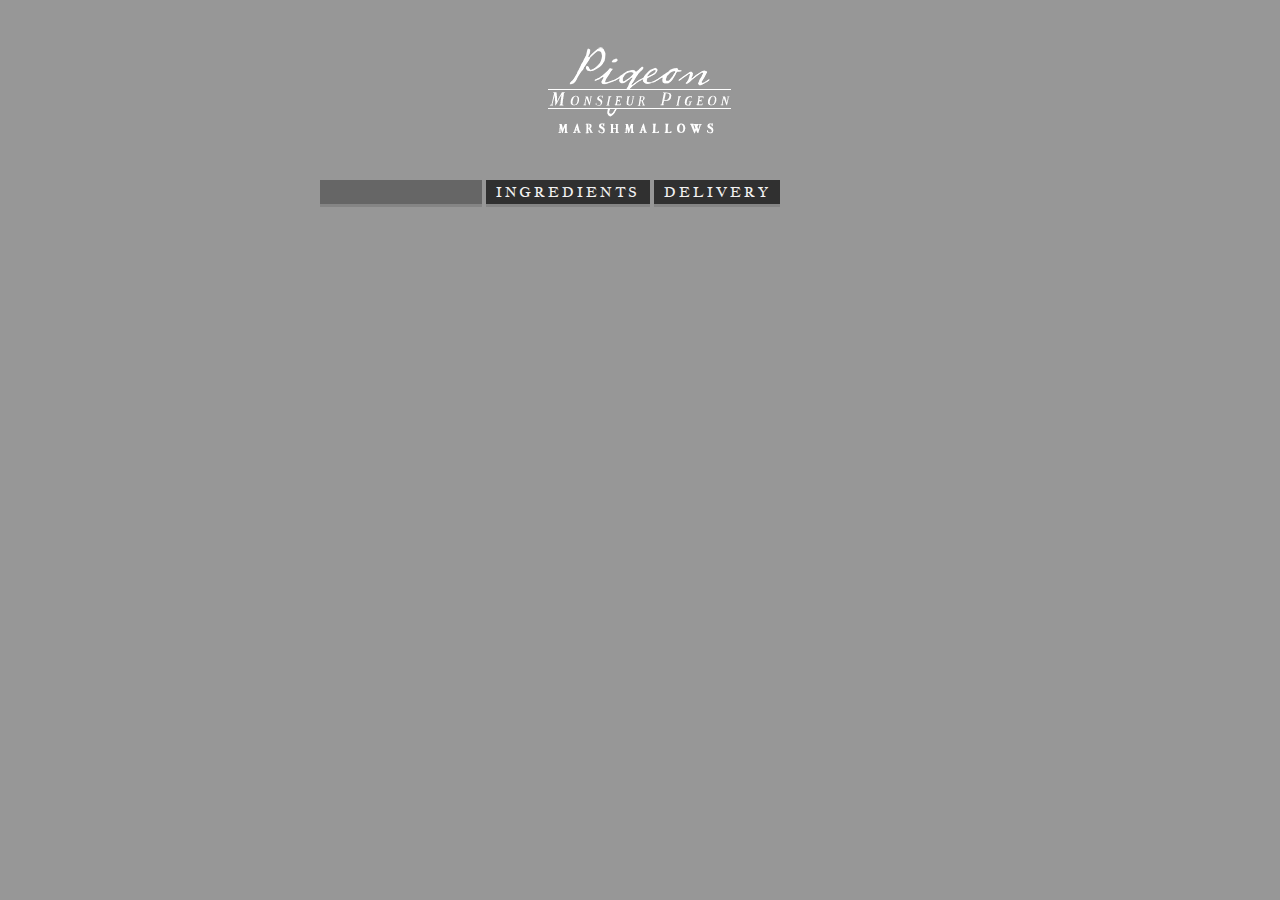
<file: 09/html/index.html>
<!DOCTYPE html>
<html lang="en">
<head>
    <title>COntent Panels-Tabs</title>
    <link rel="stylesheet" href="../css/base.css">
    <link rel="stylesheet" href="../css/tabs.css">
</head>
<body>
    
    <header>
        <h1>Monsieur Pigeon</h1>
    </header>
    <section class="page" >
        <div class="tabs">
            <ul class="tabs-list">
                <li class="active"><a class="tab-control " href="#tab-1">
                    <h3>Description</h3>
                </a></li>
                <li><a class="tab-control" href="#tab-2">
                    <h3>Ingredients</h3>
                </a></li>
                <li><a class="tab-control" href="#tab-3">
                    <h3>Delivery</h3>
                </a></li>

            </ul>
            <div class="tab-panel avtive" id="tab-1">
                <p>Take your tasterbuds for a gentle steroll through an English garden.</p>
            </div>
            <div class="tab-panel" id="tab-2">
                <p><strong>ELDERBERRY</strong> sugar, glucose syrup, elderberry concentrate, gelatine</p>
            </div>
            <div class="tab-panel" id="tab-3">
                <p>Free posttage and packaging on all orders! Due to the perishable nature of our product.</p>
            </div>
        </div><!--.tabs-->
    </section><!--.page-->
    <script src="../js/jquery-1.11.0.min.js"></script>
    <script src="../js/tabs.js"></script>
</body>
</html>
</file>
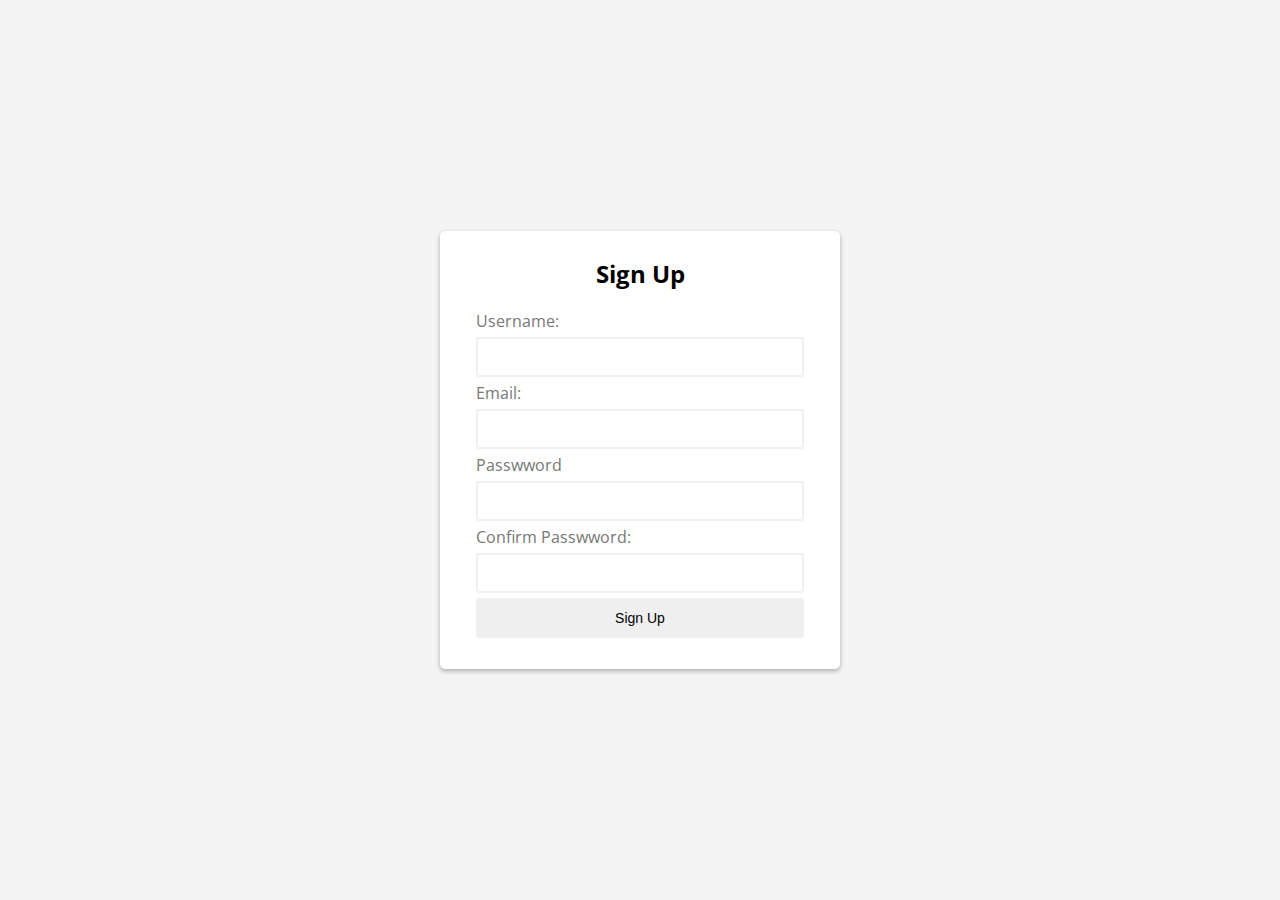
<file: form validation/html/index.html>
<!DOCTYPE html>
<html lang="en">
<head>
    <meta charset="UTF-8">
    <meta name="viewport" content="width=device-width, initial-scale=1.0">
    <title>JavaScript Form Validation</title>
    <link rel="stylesheet" href="/form validation/css/style.css">
</head>
<body>
    <div class="container">
        <form id="signup" class="form">
            <h1>Sign Up</h1>
            <div class="form-field">
                <label for="username">Username:</label>
                <input type="text" name="username" id="username" autocomplete="off">
                <small></small>
            </div>

            <div class="form-field">
                <label for="email">Email:</label>
                <input type="text" name="email" id="email" autocomplete="off">
                <small></small>
            </div>
            

            <div class="form-field">
                <label for="passwword">Passwword</label>
                <input type="password" name="passwword" id="passwword" autocomplete="off">
                <small></small>
            </div>

            <div class="form-field">
                <label for="confirm-password">Confirm Passwword:</label>
                <input type="password" name="confirm-password" id="confirm-password" autocomplete="off">
                <small></small>
            </div>

            <div class="form-field">
                <input type="submit" value="Sign Up">
            </div>
        </form>
    </div>
    <script src="/form validation/js/app.js"></script>
</body>
</html>
</file>
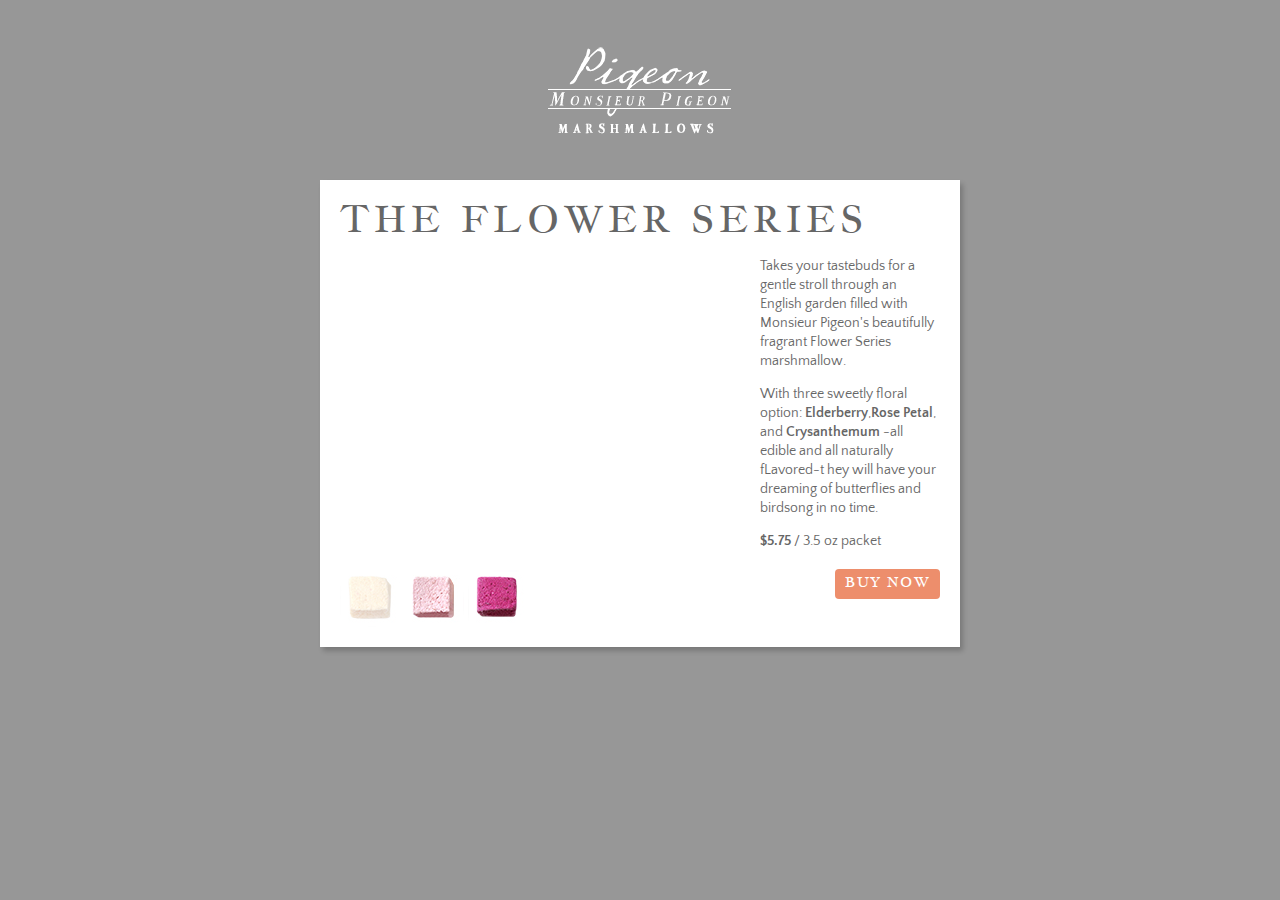
<file: 06/html/photo-viewr.html>
<!DOCTYPE html>
<html lang="en">
<head>
    <meta charset="UTF-8">
    <meta name="viewport" content="width=device-width, initial-scale=1.0">
    <title>Photo Viewer demo</title>
    <link rel="stylesheet" href="/06/css/base.css">
    <link rel="stylesheet" href="/06/css/photo-viewer.css">
</head>
<body>
    <header><h1>Monsieur Pigeon</h1></header>
    <section class="page panel">
        <h2>The Flower Series</h2>
        <div class="gallery">
            <div id="photo-viewer"></div>
            <div id="thumbmails">
                <a href="/06/img/photo-1.jpg" class="thumb avtive" title="Elderberry Marshmallow"><img src="/06/img/thumb-1.jpg" 
                    alt="Elderberry Marshmallow /"></a>
                <a href="/06/img/photo-2.jpg" class="thumb" title="Rose Marshmallow"><img src="/06/img/thumb-2.jpg"
                     alt="Rose Marshmallow"></a>
                <a href="/06/img/photo-3.jpg" class="thumb" title="Crysanthemum Marshmallow"><img src="/06/img/thumb-3.jpg"
                     alt="Crysanthemum Marshmallow"></a>
            </div>
        </div>
        <div class="description">
            <p class="standfirst">Takes your tastebuds for a gentle stroll through an English garden filled
                with Monsieur Pigeon's beautifully fragrant Flower Series marshmallow.</p>
            <p>With three sweetly floral option: <strong>Elderberry</strong>,<strong>Rose Petal</strong>,
                and <strong>Crysanthemum</strong>
                -all edible and all naturally fLavored-t
                hey will have your dreaming of butterflies and birdsong in no time.  </p>
                <p><strong>$5.75</strong> / 3.5 oz packet</p>
                <a href="" id="buy">Buy now</a>
        </div>
    </section>
    <script src="/06/js/jquery.js"></script>
    <script src="/06/js/photo-viewer.js"></script>

</body>
</html>
</file>
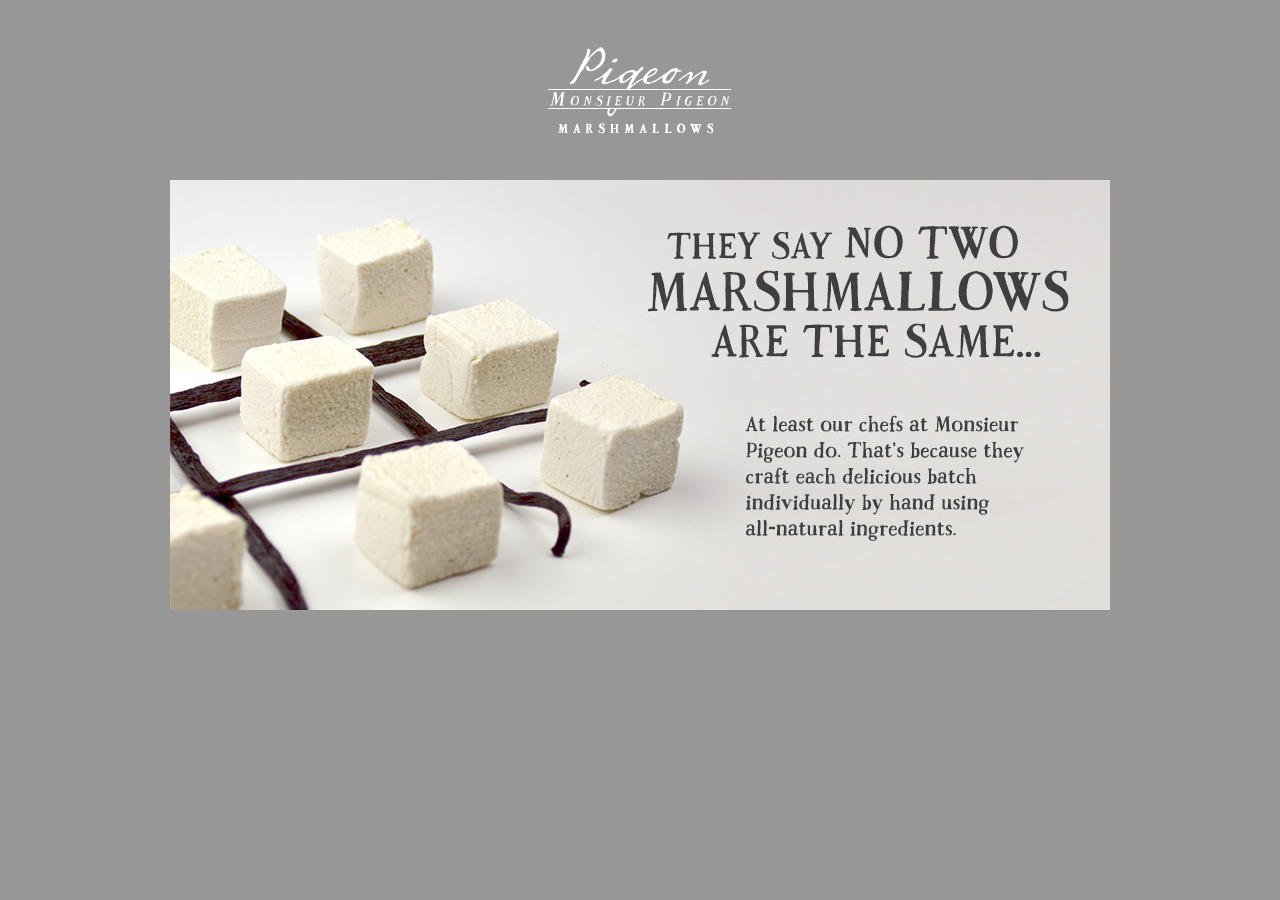
<file: 07/html/slider.htm>
<!DOCTYPE html>
<html lang="en">
<head>
    <link rel="stylesheet" href="../css/base.css">
    <link rel="stylesheet" href="../css/slider.css">
    <title>Slider</title>
</head>
<body>
    <header><h1>Monsieur Pigeon</h1></header>
    <section>

        <div class="slider">
            <div class="slider-viewer">
                <div class="slider-group">
                    <div class="slide slide-1">
                        <img src="../img/slide-1.jpg" alt="No two are the same">
                    </div>
                    <div class="slide slide-2">
                        <img src="../img/slide-2.jpg" alt="Monsieur Mints">
                    </div>
                    <div class="slide slide-3">
                        <img src="../img/slide-3.jpg" alt="The Flower Series">
                    </div>
                    <div class="slide slide-4">
                        <img src="../img/slide-4.jpg" alt="salt o' The Sea">
                    </div>
                </div>
            </div>
            <div class="slide-button"></div>
        </div>
    </section>
    <script src="../js/jquery-1.11.0.min.js"></script>
    <script src="../js/slider.js"></script>
</body>
</html>
</file>
<file: 09/css/base.css>
@import url(http://fonts.googleapis.com/css?family=Jacques+Francois);
@import url(http://fonts.googleapis.com/css?family=Quattrocento+Sans);

body {
  background-color: #979797;
  color: #fff;
  margin: 0;
  padding: 0;}

.page {
  max-width: 640px;
  margin: 0 auto 30px auto;}

.panel {
  background-color: #fff;
  color: #666;
  box-shadow: 3px 4px 5px rgba(0, 0, 0, 0.2);
  overflow: auto;}

button {
  border: none;}

/********** LOGO **********/
h1 {
  text-align: center;
  width: 200px;
  height: 100px;
  margin: 40px auto 40px auto;
  background-image: url('../img/logo.png');
  background-repeat: no-repeat;
  text-indent: 100%;
  white-space: nowrap;
  overflow: hidden;}

/********** TYPOGRAPHY **********/
body, button {
    font-family: 'Jacques Francois', serif;}

h2, h3 {
  font-weight: normal;
  margin: 0;}
h2 {
  color: #666;
  text-transform: uppercase;
  letter-spacing: 0.14em;
  font-size: 230%;
  line-height: 1em;
  padding: 20px 0 0 20px;}
h3 {
  font-size: 90%;
  letter-spacing: 0.2em;}

p {
  font-family: 'Quattrocento Sans', sans-serif;
  line-height: 1.4em;}

a {
    text-decoration: none;}

button {
  font-size: 90%;
  text-align: left;
  text-transform: uppercase;}

  /*****************  No JS ***************/
#billboard {text-align: center;}
.js-warning {display: none;}

.no-js .js-warning {
  display: block;
  border: 3px solid #fff;
  text-align: center;
  background-color: #fff;
  color: #db5391;
  padding: 10px;}
</file>
<file: 09/css/tabs.css>
/***** TABS*******/
.tabs-list{
    margin: 0;
    padding: 0;
}
.tabs-list li{
    display: inline-block;
    list-style-type: none;
    background-color: #303030;
    border-bottom: 3px solid #858585;
    font-family: 'Jacques Francois ' serif;
    text-transform: uppercase;
    letter-spacing: 0.2em;
}
.tabs-list li a{
    color: #f2f2f2;
    display: block;
    padding: 3px 10px 3px 10px;
}

/******* HOVER STATES *******/
.tabs-list li.active a, .tabs-list li a:hover{
    color: #666;
    background-color: #e5e5e5;
}
.tabs-list li.active a, .tabs-list li a:hover{
    color: #666;
    background-color: #666;
}

/******** PANELS ********/
.tab-panel{
    display: none;
    background-color: #e5e5e5;
    color: #666;
    min-height: 150px;
    overflow: auto;
}
.tab-panel.active{
    display: block;
}
.tab-panel p{
    margin: 20px;
}
</file>
<file: form validation/css/style.css>
@import url('https://fonts.googleapis.com/css?family=Open+Sans&display=swap');

:root {
    --error-color: #dc3545;
    --success-color: #28a745;
    --warning-color: #ffc107;
}

* {
    margin: 0;
    padding: 0;
    box-sizing: border-box;
}


body {
    font-family: 'Open Sans', sans-serif;
    font-size: 16px;
    background-color: #f4f4f4;
    display: flex;
    flex-direction: column;
    justify-content: center;
    align-items: center;
    min-height: 100vh;
    margin: 0;
}

.container {
    background-color: #fff;
    padding: 1em;
    border-radius: 5px;
    box-shadow: 0 2px 5px rgba(0, 0, 0, 0.3);
    width: 400px;
}

.form {
    padding: 10px 20px;
}

.form h1 {
    font-size: 1.5em;
    text-align: center;
    margin-bottom: 20px;

}

.form-field {
    margin-bottom: 5px;

}

.form-field label {
    display: block;
    color: #777;
    margin-bottom: 5px;
}

.form-field input {
    border: solid 2px #f0f0f0;
    border-radius: 3px;
    padding: 10px;
    margin-bottom: 5px;
    font-size: 14px;
    display: block;
    width: 100%;
}

.form-field input:focus {
    outline: none;
}

.form-field.error input {
    border-color: var(--error-color);
}

.form-field.success input {
    border-color: var(--success-color);
}


.form-field small {
    color: var(--error-color);
}


/* button */
.btn {
    width: 100%;
    padding: 3%;
    background: #007bff;
    border-bottom: 2px solid #007bff;
    border-top-style: none;
    border-right-style: none;
    border-left-style: none;
    color: #fff;
    text-transform: uppercase;
}

.btn:hover {
    background: #0069d9;
    cursor: pointer;
}

.btn:focus {
    outline: none;
}
</file>
<file: 06/css/base.css>
@import url(http://fonts.googleapis.com/css?family=Jacques+Francois);
@import url(http://fonts.googleapis.com/css?family=Quattrocento+Sans);

body {
  background-color: #979797;
  color: #fff;
  margin: 0;
  padding: 0;}

.page {
  max-width: 640px;
  margin: 0 auto 30px auto;}

.panel {
  background-color: #fff;
  color: #666;
  box-shadow: 3px 4px 5px rgba(0, 0, 0, 0.2);
  overflow: auto;}

button {
  border: none;}

/********** LOGO **********/
h1 {
  text-align: center;
  width: 200px;
  height: 100px;
  margin: 40px auto 40px auto;
  background-image: url('../img/logo.png');
  background-repeat: no-repeat;
  text-indent: 100%;
  white-space: nowrap;
  overflow: hidden;}

/********** TYPOGRAPHY **********/
body, button {
    font-family: 'Jacques Francois', serif;}

h2, h3 {
  font-weight: normal;
  margin: 0;}
h2 {
  color: #666;
  text-transform: uppercase;
  letter-spacing: 0.14em;
  font-size: 230%;
  line-height: 1em;
  padding: 20px 0 0 20px;}
h3 {
  font-size: 90%;
  letter-spacing: 0.2em;}

p {
  font-family: 'Quattrocento Sans', sans-serif;
  line-height: 1.4em;}

a {
    text-decoration: none;}

button {
  font-size: 90%;
  text-align: left;
  text-transform: uppercase;}

  /*****************  No JS ***************/
#billboard {text-align: center;}
.js-warning {display: none;}

.no-js .js-warning {
  display: block;
  border: 3px solid #fff;
  text-align: center;
  background-color: #fff;
  color: #db5391;
  padding: 10px;}
</file>
<file: 06/css/photo-viewer.css>
/*********MAIN PICTURE*********/
#photo-viewer{
    position: relative;
    height: 300px;
    overflow: hidden;}

#photo-viewer.is-loading::after{
    content: url(../img/load.gif);
    position: absolute;
    top: 0;
    left: 0;}

#photo-viewer image{position: absolute;
max-width: 100%;
max-height: 100%;
top: 50%;
left: 50%;}



/* THUMBNAILS*/
#thumbmails{
    margin: 10px 5px 0 0;
    height: 60px;}

a.avtive{
    opacity: 0.3;}


/*PARTS OF PAGES*/
.gallery{
    width: 400px;
    padding: 20px;
    float: left;}

.description{
    width: 180px;
    float: right;
    padding: 20px 20px 0 0;
    font-size: 85%;
line-height: 1em;}

.standfirst{
    margin: 0;}


/****** BUY BUTTON *******/
a#buy{
    background-color: #ed8e6c;
    color: #ffffff;
    border: none;
    border-radius: 4px;
    padding: 7px 10px 9px 10px;
    margin:5px 0 20px 0;
    float: right;
    letter-spacing: 0.1em;
    text-transform: uppercase;}

a#buy:hover{background-color: #ed8e6c;}
</file>
<file: 07/css/base.css>
@import url(http://fonts.googleapis.com/css?family=Jacques+Francois);
@import url(http://fonts.googleapis.com/css?family=Quattrocento+Sans);

body {
  background-color: #979797;
  color: #fff;
  margin: 0;
  padding: 0;}

.page {
  max-width: 640px;
  margin: 0 auto 30px auto;}

.panel {
  background-color: #fff;
  color: #666;
  box-shadow: 3px 4px 5px rgba(0, 0, 0, 0.2);
  overflow: auto;}

button {
  border: none;}

/********** LOGO **********/
h1 {
  text-align: center;
  width: 200px;
  height: 100px;
  margin: 40px auto 40px auto;
  background-image: url('../img/logo.png');
  background-repeat: no-repeat;
  text-indent: 100%;
  white-space: nowrap;
  overflow: hidden;}

/********** TYPOGRAPHY **********/
body, button {
    font-family: 'Jacques Francois', serif;}

h2, h3 {
  font-weight: normal;
  margin: 0;}
h2 {
  color: #666;
  text-transform: uppercase;
  letter-spacing: 0.14em;
  font-size: 230%;
  line-height: 1em;
  padding: 20px 0 0 20px;}
h3 {
  font-size: 90%;
  letter-spacing: 0.2em;}

p {
  font-family: 'Quattrocento Sans', sans-serif;
  line-height: 1.4em;}

a {
    text-decoration: none;}

button {
  font-size: 90%;
  text-align: left;
  text-transform: uppercase;}

  /*****************  No JS ***************/
#billboard {text-align: center;}
.js-warning {display: none;}

.no-js .js-warning {
  display: block;
  border: 3px solid #fff;
  text-align: center;
  background-color: #fff;
  color: #db5391;
  padding: 10px;}
</file>
<file: 07/css/slider.css>
/***** SLIDER *******/
.slider{
    max-width: 940px;
    margin: 0px auto 30px auto;
}
.slider-viewer{
    position: relative;/*needed for IE7*/
    overflow: hidden;
    height: 430px;}

.slider-group{
    width: 100%;
    height: 100%;
    position: relative;
}
.slide{
    width: 100%;
    height: 100%;
    display: none;
    position: absolute;
}
.slide:first-child{
    display: block;
}

/****** BUTTONS ********/
.slide-button{
    text-align: center;
}
.slide-btn{
    border: none;
    background: none;
    color: #000;
    font-size: 200%;
    line-height: 0.5em;
}
.slide-btn.avtive,.slide-btn:hover{
    color: #ed8e6c;
    cursor: pointer;
}
</file>
